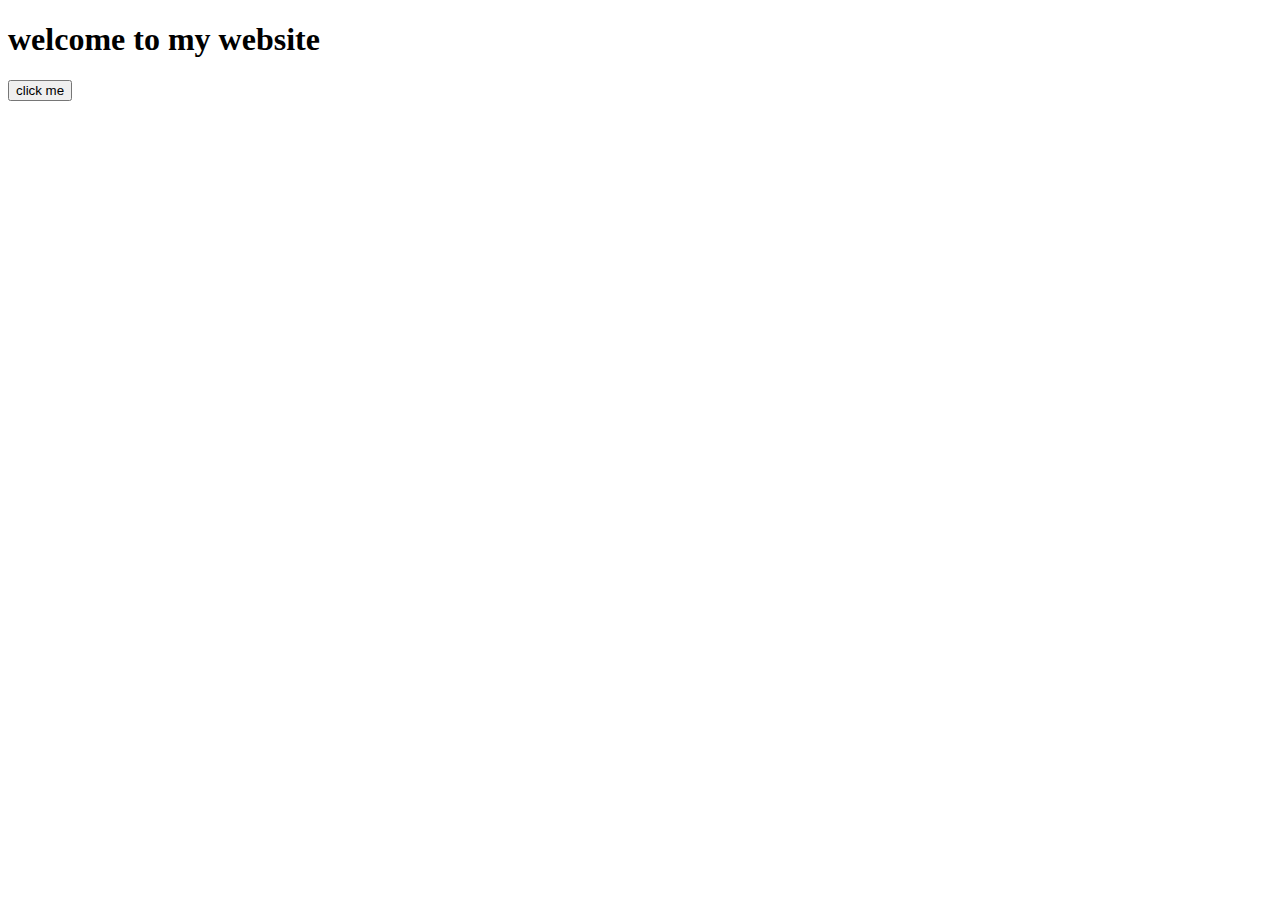
<file: CollegeJavaScript/firstJavaScriptProgram.html>
<!DOCTYPE html>
<html lang="en">
<head>
    <meta charset="UTF-8">
    <meta http-equiv="X-UA-Compatible" content="IE=edge">
    <meta name="viewport" content="width=device-width, initial-scale=1.0">
    <title>welcome to my website</title>
</head>
<body>
    <h1>welcome to my website</h1>
    <div class="container">
        <button id="click">click me</button>
    </div>
    <script>
        console.log("hello world");
        alert("me");
    </script>
</body> 
</html>
</file>
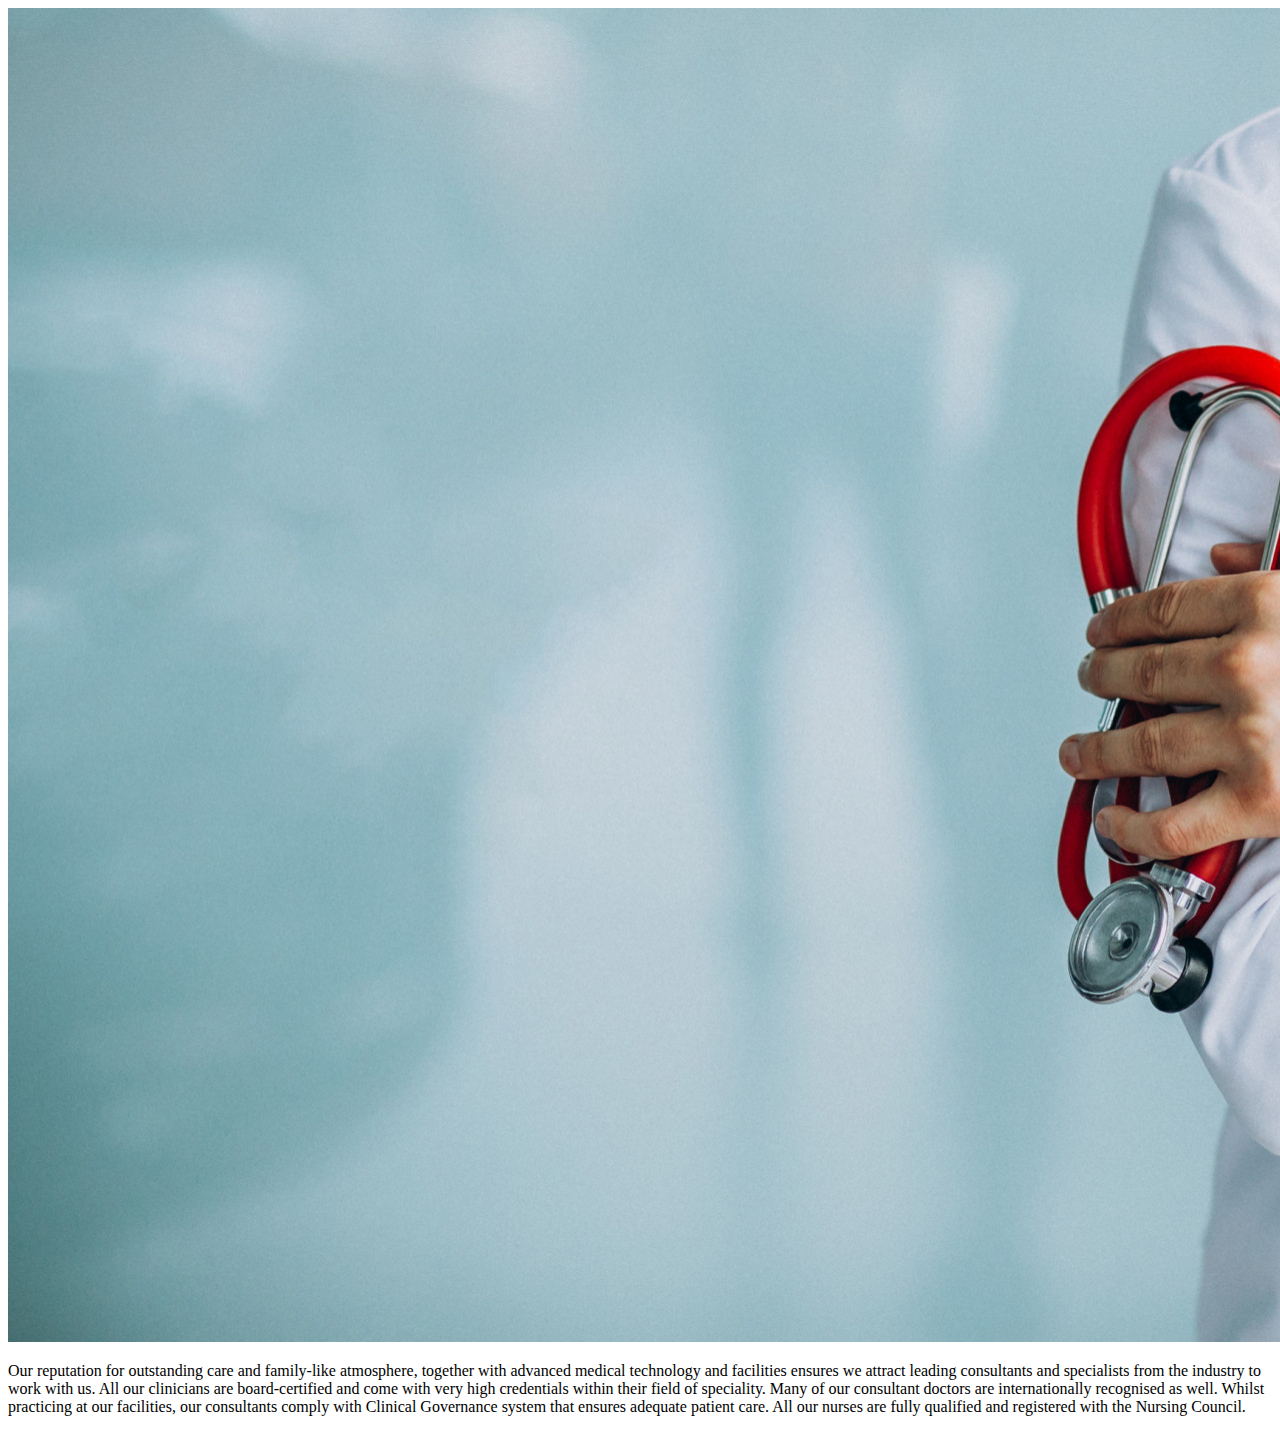
<file: HTML for College/hospitalOm/about.html>
<!DOCTYPE html>
<html lang="en">
<head>
    <meta charset="UTF-8">
    <meta http-equiv="X-UA-Compatible" content="IE=edge">
    <meta name="viewport" content="width=device-width, initial-scale=1.0">
    <title>About us</title>
</head>
<body>
    <div>
        <img src = "photo/doctor.jpg">
    </div>
    <p>Our reputation for outstanding care and family-like atmosphere, together with advanced medical technology and facilities ensures we attract leading consultants and specialists from the industry to work with us. All our clinicians are board-certified and come with very high credentials within their field of speciality. Many of our consultant doctors are internationally recognised as well. Whilst practicing at our facilities, our consultants comply with Clinical Governance system that ensures adequate patient care. All our nurses are fully qualified and registered with the Nursing Council.</p>
</body>
</html>
</file>
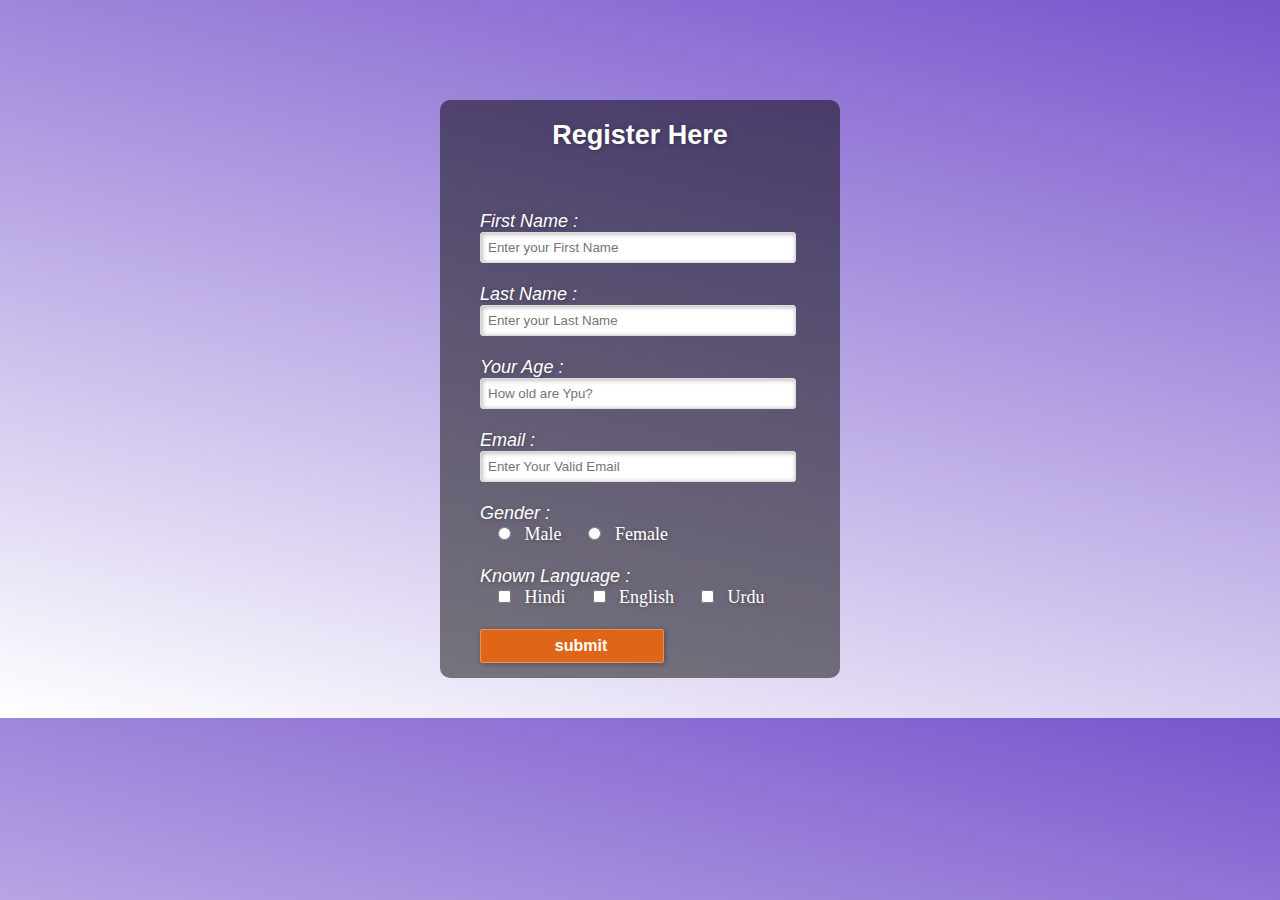
<file: HTML for College/hospitalOm/RegistrationForm.html>
<!DOCTYPE html>
<html lang="en">
<head>
    <meta charset="UTF-8">
    <meta http-equiv="X-UA-Compatible" content="IE=edge">
    <meta name="viewport" content="width=device-width, initial-scale=1.0">
    <link rel = "stylesheet" type = "text/css" href = "css/style1.css"
  
</head>
<body>
    <div class="main">
        <div class="register">
            <h2>Register Here</h2>
            <form id="register" method= "post">
                <label>First Name : </label>
                <br>
                <input type="text" name="fname"
                id="name" placeholder="Enter your First Name">
                <br>
                <br/>
                <label>Last Name : </label>
                <br>
                <input type="text" name="lname"
                id="name" placeholder="Enter your Last Name">
                <br><br/>
                <label>Your Age : </label>
                <br>
                <input type=""number" name="age" id ="name" placeholder="How old are Ypu?">
                <br><br/>
                <label>Email : </label>
                <br>
                <input type="email" name="email" id="name" placeholder="Enter Your Valid Email">
                <br><br>
                <label>Gender : </label>
                <br>
                &nbsp;&nbsp;&nbsp;
                <input type="radio" name="gender" id ="male">
                &nbsp;
                <span id="male">Male</span>
                &nbsp;&nbsp;&nbsp;&nbsp;
                <input type  ="radio" name="gender" id="female">
                &nbsp;
                <span id ="female">Female</span>
                <br><br>
                <label>Known Language : </label>
                <br>
                &nbsp;&nbsp;&nbsp;
                <input type="checkbox" name="lang" id="hindi">
                &nbsp;
                <span id ="hindi">Hindi</span>
                &nbsp;&nbsp;&nbsp;&nbsp;
                <input type="checkbox" name="lang" id="eng">
                &nbsp;
                <span id ="eng">English</span>
                &nbsp;&nbsp;&nbsp;&nbsp;
                <input type="checkbox" name="lang" id="urdu">
                &nbsp;
                <span id ="urdu">Urdu</span>
                <br><br>
                <input typy="submit" value ="submit" name="submit" id = "submit">


            </form>
        </div>

    </div>
</body>
</html>
</file>
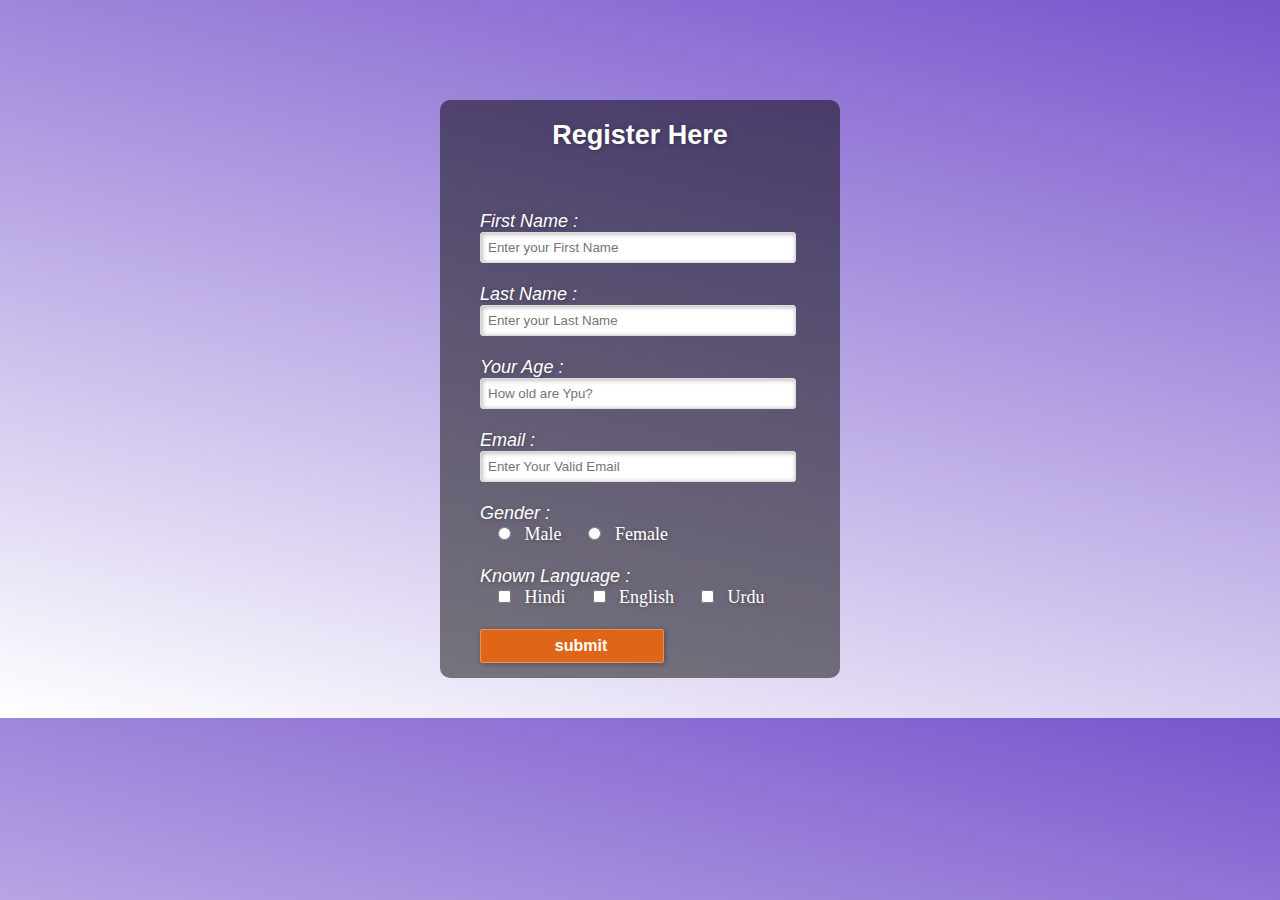
<file: HTML for College/newProjectForClassPresentaion/RegistrationForm.html>
<!DOCTYPE html>
<html lang="en">
<head>
    <meta charset="UTF-8">
    <meta http-equiv="X-UA-Compatible" content="IE=edge">
    <meta name="viewport" content="width=device-width, initial-scale=1.0">
    <link rel = "stylesheet" type = "text/css" href = "style1.css"
  
</head>
<body>
    <div class="main">
        <div class="register">
            <h2>Register Here</h2>
            <form id="register" method= "post">
                <label>First Name : </label>
                <br>
                <input type="text" name="fname"
                id="name" placeholder="Enter your First Name">
                <br>
                <br/>
                <label>Last Name : </label>
                <br>
                <input type="text" name="lname"
                id="name" placeholder="Enter your Last Name">
                <br><br/>
                <label>Your Age : </label>
                <br>
                <input type=""number" name="age" id ="name" placeholder="How old are Ypu?">
                <br><br/>
                <label>Email : </label>
                <br>
                <input type="email" name="email" id="name" placeholder="Enter Your Valid Email">
                <br><br>
                <label>Gender : </label>
                <br>
                &nbsp;&nbsp;&nbsp;
                <input type="radio" name="gender" id ="male">
                &nbsp;
                <span id="male">Male</span>
                &nbsp;&nbsp;&nbsp;&nbsp;
                <input type  ="radio" name="gender" id="female">
                &nbsp;
                <span id ="female">Female</span>
                <br><br>
                <label>Known Language : </label>
                <br>
                &nbsp;&nbsp;&nbsp;
                <input type="checkbox" name="lang" id="hindi">
                &nbsp;
                <span id ="hindi">Hindi</span>
                &nbsp;&nbsp;&nbsp;&nbsp;
                <input type="checkbox" name="lang" id="eng">
                &nbsp;
                <span id ="eng">English</span>
                &nbsp;&nbsp;&nbsp;&nbsp;
                <input type="checkbox" name="lang" id="urdu">
                &nbsp;
                <span id ="urdu">Urdu</span>
                <br><br>
                <input typy="submit" value ="submit" name="submit" id = "submit">


            </form>
        </div>

    </div>
</body>
</html>
</file>
<file: HTML for College/hospitalOm/css/style1.css>
*{
    margin: 0;
    padding: 0;

}
body{
    background: linear-gradient(13deg, #fff,#75c)
}
div.main{
    width: 400px;
    margin: 100px auto 0px auto;
}
h2{
    text-align: center;
    padding: 20px;
    font-family: sans-serif;

}
div.register{
    background-color: rgba(0,0,0,0.5);
    width:100%;
    font-size: 18px;
    border-radius: 10px;
    border:1px soid rgba(255,255,255,0.3);
    box-shadow:2px 2px 15pxrb(0,0,0,0.3);
    color:#fff;
    
}
form#register{
    margin: 40px;
}
label{
    font-family: sans-serif;
    font-size:18px;
    font-style:italic;

}
input#name{
    width: 300px;
    border:1px solid #ddd;
    border-radius: 3px;
    outline: 0;
    padding: 7px;
    background-color: #fff;
    box-shadow: inset 1px 1px 5px rgba(0,0,0,0.3);
}
input#submit{
    width:150px;
    padding: 7px;
    font-size: 16px;
    font-family: sans-serif;
    font-weight: 600;
    margin-bottom: 15px;
    border: none;
    text-align: center;
    padding-left: 25px;
    border-radius: 3px;
    background-color: rgba(250, 100,0,0.8);
    color:#fff;
    cursor: pointer;
    border: 1px solid rgba(255,255,255,0.3);
    box-shadow:1px 1px 5px rgba(0,0,0,0.3) ;
}
label,span,h2{
    text-shadow: 1px 1px 5px rgba(0,0,0,0.3);
    margin-bottom: 23px;
}
</file>
<file: HTML for College/newProjectForClassPresentaion/style1.css>
*{
    margin: 0;
    padding: 0;

}
body{
    background: linear-gradient(13deg, #fff,#75c)
}
div.main{
    width: 400px;
    margin: 100px auto 0px auto;
}
h2{
    text-align: center;
    padding: 20px;
    font-family: sans-serif;

}
div.register{
    background-color: rgba(0,0,0,0.5);
    width:100%;
    font-size: 18px;
    border-radius: 10px;
    border:1px soid rgba(255,255,255,0.3);
    box-shadow:2px 2px 15pxrb(0,0,0,0.3);
    color:#fff;
    
}
form#register{
    margin: 40px;
}
label{
    font-family: sans-serif;
    font-size:18px;
    font-style:italic;

}
input#name{
    width: 300px;
    border:1px solid #ddd;
    border-radius: 3px;
    outline: 0;
    padding: 7px;
    background-color: #fff;
    box-shadow: inset 1px 1px 5px rgba(0,0,0,0.3);
}
input#submit{
    width:150px;
    padding: 7px;
    font-size: 16px;
    font-family: sans-serif;
    font-weight: 600;
    margin-bottom: 15px;
    border: none;
    text-align: center;
    padding-left: 25px;
    border-radius: 3px;
    background-color: rgba(250, 100,0,0.8);
    color:#fff;
    cursor: pointer;
    border: 1px solid rgba(255,255,255,0.3);
    box-shadow:1px 1px 5px rgba(0,0,0,0.3) ;
}
label,span,h2{
    text-shadow: 1px 1px 5px rgba(0,0,0,0.3);
    margin-bottom: 23px;
}
</file>
